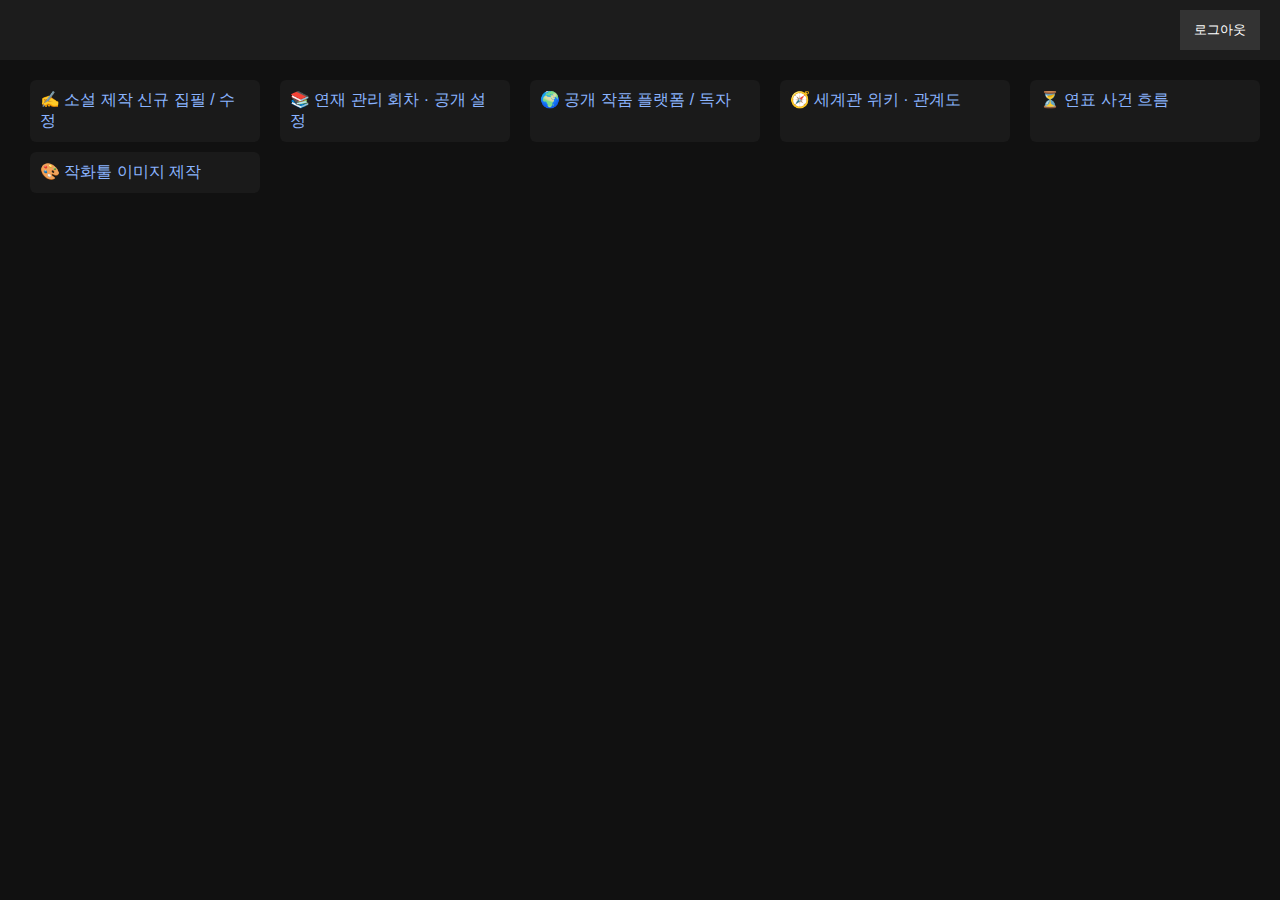
<file: dashboard.html>
<!doctype html>
<html lang="ko">
<head>
<meta charset="utf-8">
<title>Dashboard · Novel Studio OMNI</title>
<meta name="viewport" content="width=device-width, initial-scale=1">
<link rel="stylesheet" href="assets/style.css">
</head>
<body>

<header class="top">
  <h2 id="welcome"></h2>
  <button onclick="logout()">로그아웃</button>
</header>

<main class="grid">

  <a class="card link" href="editor.html">
    ✍ 소설 제작
    <span>신규 집필 / 수정</span>
  </a>

  <a class="card link" href="series.html">
    📚 연재 관리
    <span>회차 · 공개 설정</span>
  </a>

  <a class="card link" href="explore.html">
    🌍 공개 작품
    <span>플랫폼 / 독자</span>
  </a>

  <a class="card link" href="world.html">
    🧭 세계관
    <span>위키 · 관계도</span>
  </a>

  <a class="card link" href="timeline.html">
    ⏳ 연표
    <span>사건 흐름</span>
  </a>

  <a class="card link" href="drawing.html">
    🎨 작화툴
    <span>이미지 제작</span>
  </a>

</main>

<script src="js/auth.js"></script>
<script>
  const user = getUser();
  if (!user) location.href = "index.html";
  document.getElementById("welcome").innerText =
    `${user.nickname} 작가 스튜디오`;
</script>

</body>
</html>
</file>
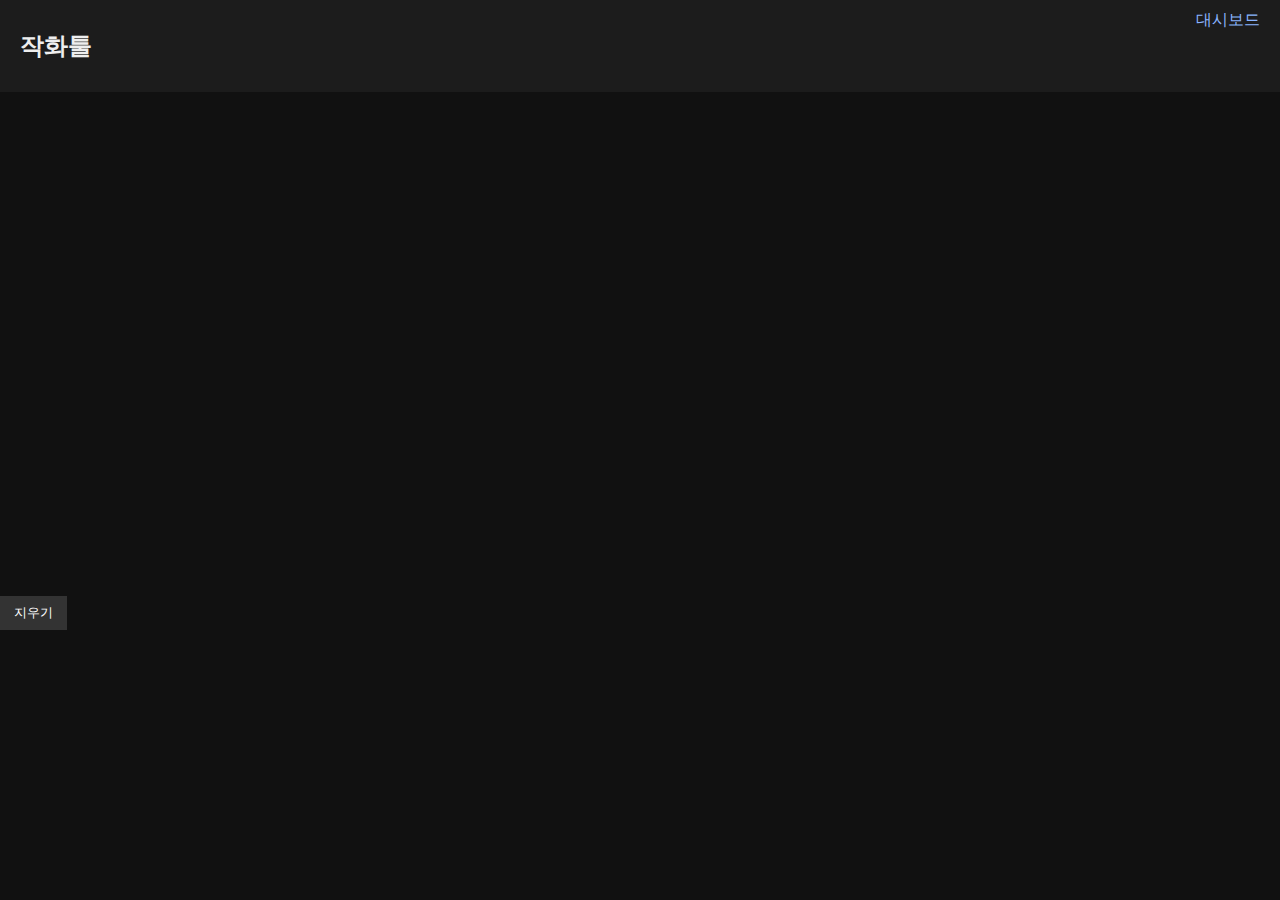
<file: drawing.html>
<!doctype html>
<html lang="ko">
<head>
<meta charset="utf-8">
<title>작화툴 · Novel Studio OMNI</title>
<link rel="stylesheet" href="assets/style.css">
</head>
<body>

<header class="top">
  <h2>작화툴</h2>
  <nav><a href="dashboard.html">대시보드</a></nav>
</header>

<canvas id="canvas" width="800" height="500"></canvas>
<div>
  <button onclick="clearCanvas()">지우기</button>
</div>

<script src="js/drawing.js"></script>
</body>
</html>
</file>
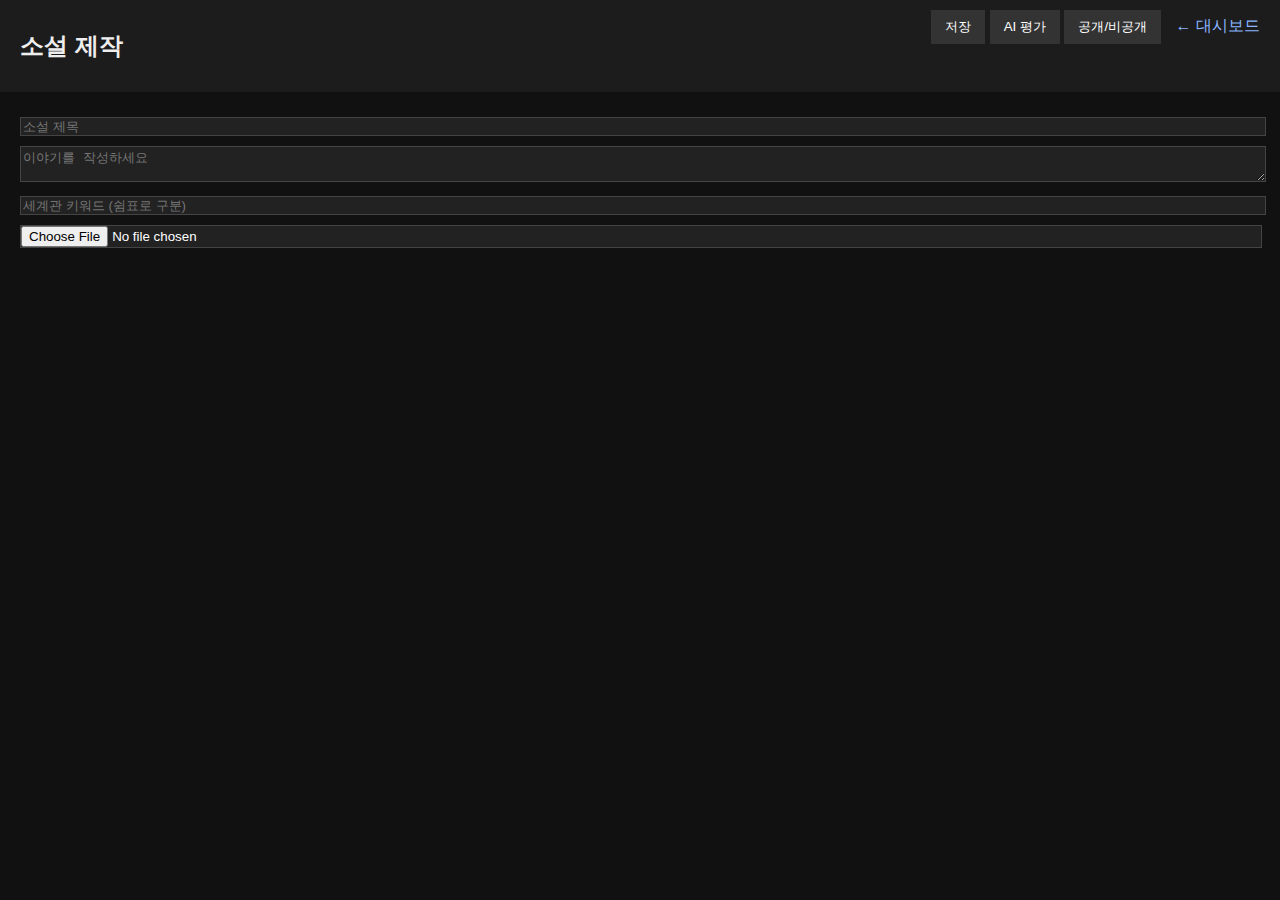
<file: editor.html>
<!doctype html>
<html lang="ko">
<head>
<meta charset="utf-8">
<title>Editor · Novel Studio OMNI</title>
<meta name="viewport" content="width=device-width, initial-scale=1">
<link rel="stylesheet" href="assets/style.css">
</head>
<body>

<header class="top">
  <h2>소설 제작</h2>
  <nav>
    <button onclick="saveStory()">저장</button>
    <button onclick="aiEvaluate()">AI 평가</button>
    <button onclick="togglePublic()">공개/비공개</button>
    <a href="dashboard.html">← 대시보드</a>
  </nav>
</header>

<main class="editor">

  <input id="title" placeholder="소설 제목">

  <textarea id="content" placeholder="이야기를 작성하세요"></textarea>

  <input id="keywords" placeholder="세계관 키워드 (쉼표로 구분)">

  <input type="file" id="image" accept="image/*">
  <img id="preview">

  <div id="status"></div>
  <div id="ai_result" class="ai"></div>

</main>

<script src="js/auth.js"></script>
<script src="js/editor.js"></script>
<script src="js/ai_eval.js"></script>
</body>
</html>
</file>
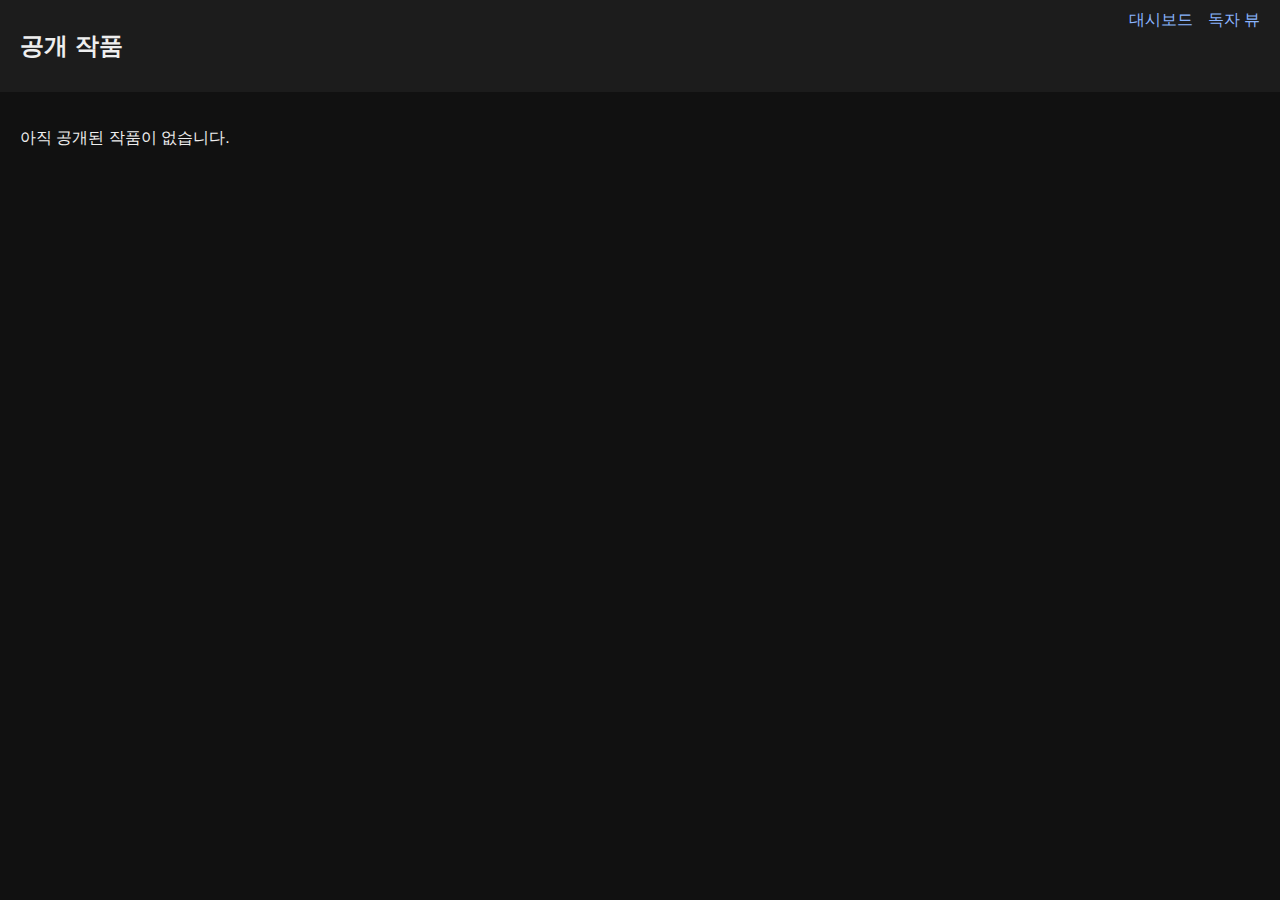
<file: explore.html>
<!doctype html>
<html lang="ko">
<head>
<meta charset="utf-8">
<title>작품 탐색 · Novel Studio OMNI</title>
<meta name="viewport" content="width=device-width, initial-scale=1">
<link rel="stylesheet" href="assets/style.css">
</head>
<body>

<header class="top">
  <h2>공개 작품</h2>
  <nav>
    <a href="dashboard.html">대시보드</a>
    <a href="reader.html">독자 뷰</a>
  </nav>
</header>

<main id="exploreList" class="grid"></main>

<script src="js/explore.js"></script>
</body>
</html>
</file>
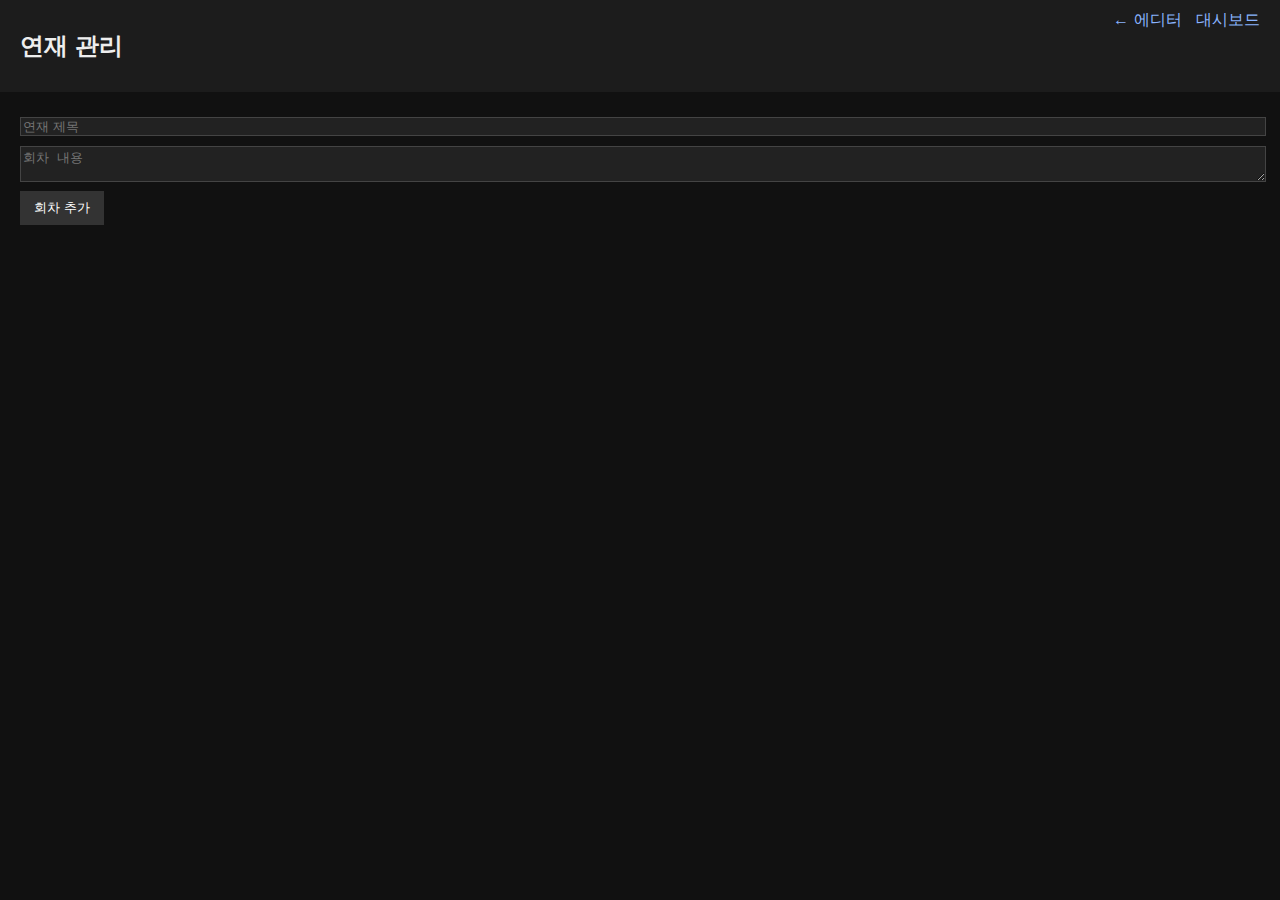
<file: series.html>
<!doctype html>
<html lang="ko">
<head>
<meta charset="utf-8">
<title>연재 관리 · Novel Studio OMNI</title>
<meta name="viewport" content="width=device-width, initial-scale=1">
<link rel="stylesheet" href="assets/style.css">
</head>
<body>

<header class="top">
  <h2>연재 관리</h2>
  <nav>
    <a href="editor.html">← 에디터</a>
    <a href="dashboard.html">대시보드</a>
  </nav>
</header>

<main class="editor">

  <input id="seriesTitle" placeholder="연재 제목">
  <textarea id="episodeText" placeholder="회차 내용"></textarea>

  <button onclick="addEpisode()">회차 추가</button>

  <ul id="episodeList"></ul>

</main>

<script src="js/auth.js"></script>
<script src="js/series.js"></script>
</body>
</html>
</file>
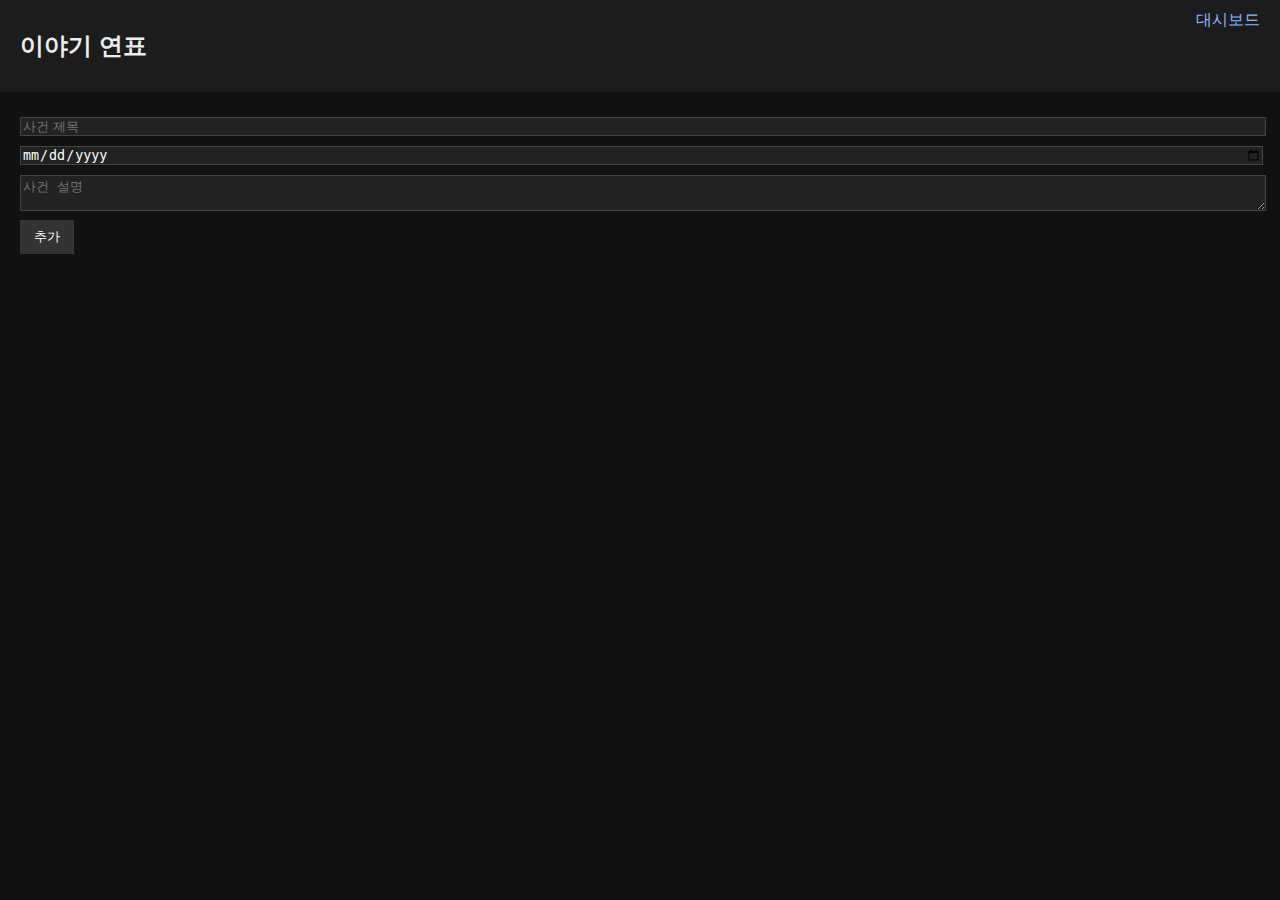
<file: timeline.html>
<!doctype html>
<html lang="ko">
<head>
<meta charset="utf-8">
<title>연표 · Novel Studio OMNI</title>
<link rel="stylesheet" href="assets/style.css">
</head>
<body>

<header class="top">
  <h2>이야기 연표</h2>
  <nav><a href="dashboard.html">대시보드</a></nav>
</header>

<main class="editor">
  <input id="timeTitle" placeholder="사건 제목">
  <input id="timeDate" type="date">
  <textarea id="timeDesc" placeholder="사건 설명"></textarea>
  <button onclick="addEvent()">추가</button>

  <ul id="timelineList"></ul>
</main>

<script src="js/timeline.js"></script>
</body>
</html>
</file>
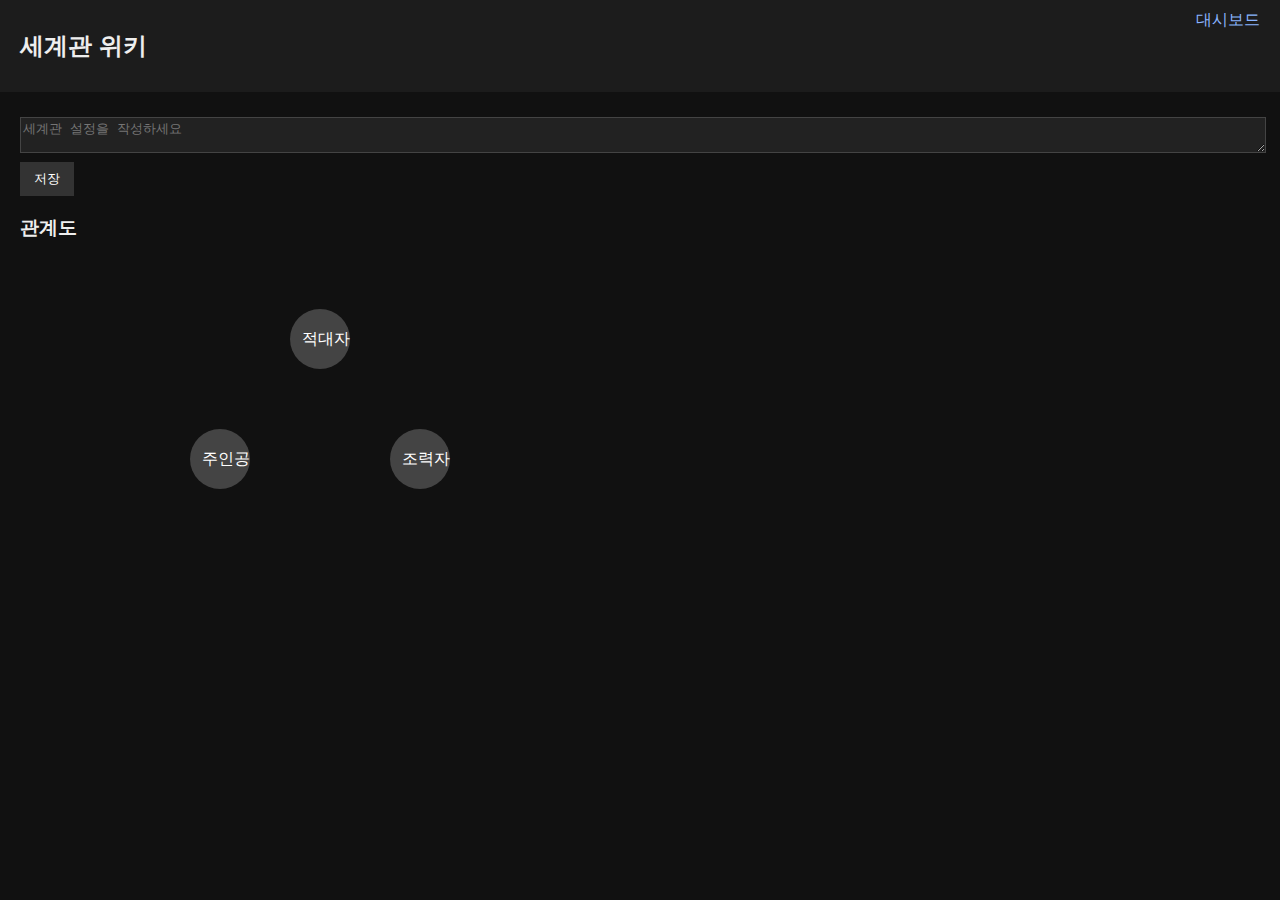
<file: world.html>
<!doctype html>
<html lang="ko">
<head>
<meta charset="utf-8">
<title>세계관 · Novel Studio OMNI</title>
<meta name="viewport" content="width=device-width, initial-scale=1">
<link rel="stylesheet" href="assets/style.css">
</head>
<body>

<header class="top">
  <h2>세계관 위키</h2>
  <nav>
    <a href="dashboard.html">대시보드</a>
  </nav>
</header>

<main class="editor">
  <textarea id="worldText" placeholder="세계관 설정을 작성하세요"></textarea>
  <button onclick="saveWorld()">저장</button>

  <h3>관계도</h3>
  <svg id="relation" width="600" height="400"></svg>
</main>

<script src="js/world.js"></script>
<script src="js/relation_svg.js"></script>
</body>
</html>
</file>
<file: assets/style.css>
body{
  margin:0;font-family:sans-serif;
  background:#111;color:#eee;
}
.top{
  padding:10px 20px;
  background:#1c1c1c;
  display:flex;justify-content:space-between;
}
a{color:#8ab4ff;text-decoration:none;margin-left:10px}
.editor,main{padding:20px}
textarea,input{width:100%;margin:5px 0;background:#222;color:#fff;border:1px solid #444}
button{padding:8px 14px;background:#333;color:#fff;border:0}
.card{background:#1a1a1a;padding:10px;border-radius:6px}
.grid{display:grid;grid-template-columns:repeat(auto-fit,minmax(200px,1fr));gap:10px}
.comments{padding:20px;border-top:1px solid #333}
</file>
